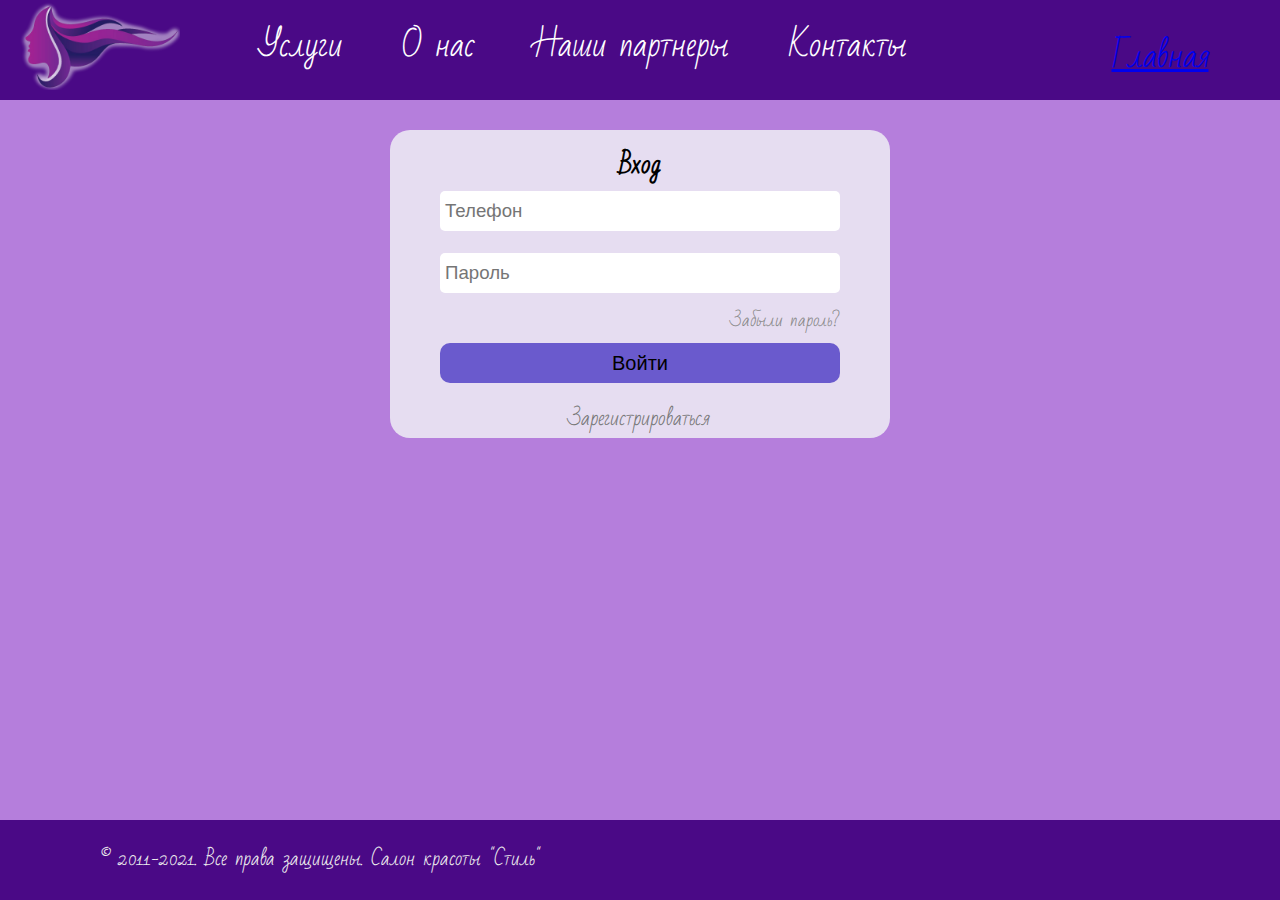
<file: login.html>
<!DOCTYPE html>
<html lang="ru">
<head>
    <meta charset="UTF-8">
    <meta http-equiv="X-UA-Compatible" content="IE=edge">
    <meta name="viewport" content="width=device-width, initial-scale=1.0">
    <link rel="stylesheet" type="text/css" href="style.css">
    <title>Авторизация</title>
</head>
<body>
    <div id="app">
        <div class="wrap">
            <header>
                <img src="img//logo.png" id="logo" alt="logo">
                <input id="burger" type="checkbox" />
                <label id="cross" for="burger">
                </label>
                <nav> 
                    <a href="#">Услуги</a>
                    <a href="#">О нас</a>
                    <a href="#">Наши партнеры</a>
                    <a href="#">Контакты</a>
                </nav>
                <div  id="login">
                    <a href="index.html" id="reg">Главная</a>
                </div>
            </header>
            <main>
                <!-- Main content -->
                <section id="entry">
                    <h3>Вход</h3>
                    <form action="private.html" id="signin">
                        
                        <p><input type="phone" name="login" v-model="form.client_phone" size="20" id="tel" placeholder="Телефон" required></p>
                        <p><input type="text" name="password" v-model="form.password" size="20" id="pass" placeholder="Пароль" required></p>
                        <p id="forg"><a href="#">Забыли пароль?</a></p>
                        <input type="submit" value="Войти" id="log" @click="signin">
                        <p id="create"><a href="signup.html">Зарегистрироваться</a></p>
                    </form>
                </section>
            </main>
        </div>    
        <footer>
            <p id="copy"> &copy; 2011-2021. Все права защищены. Салон красоты "Стиль"</p>
        </footer>
    </div>

    <script src="vue.global.js"></script>
    <script src="main.js"></script>
</body>
</html>
</file>
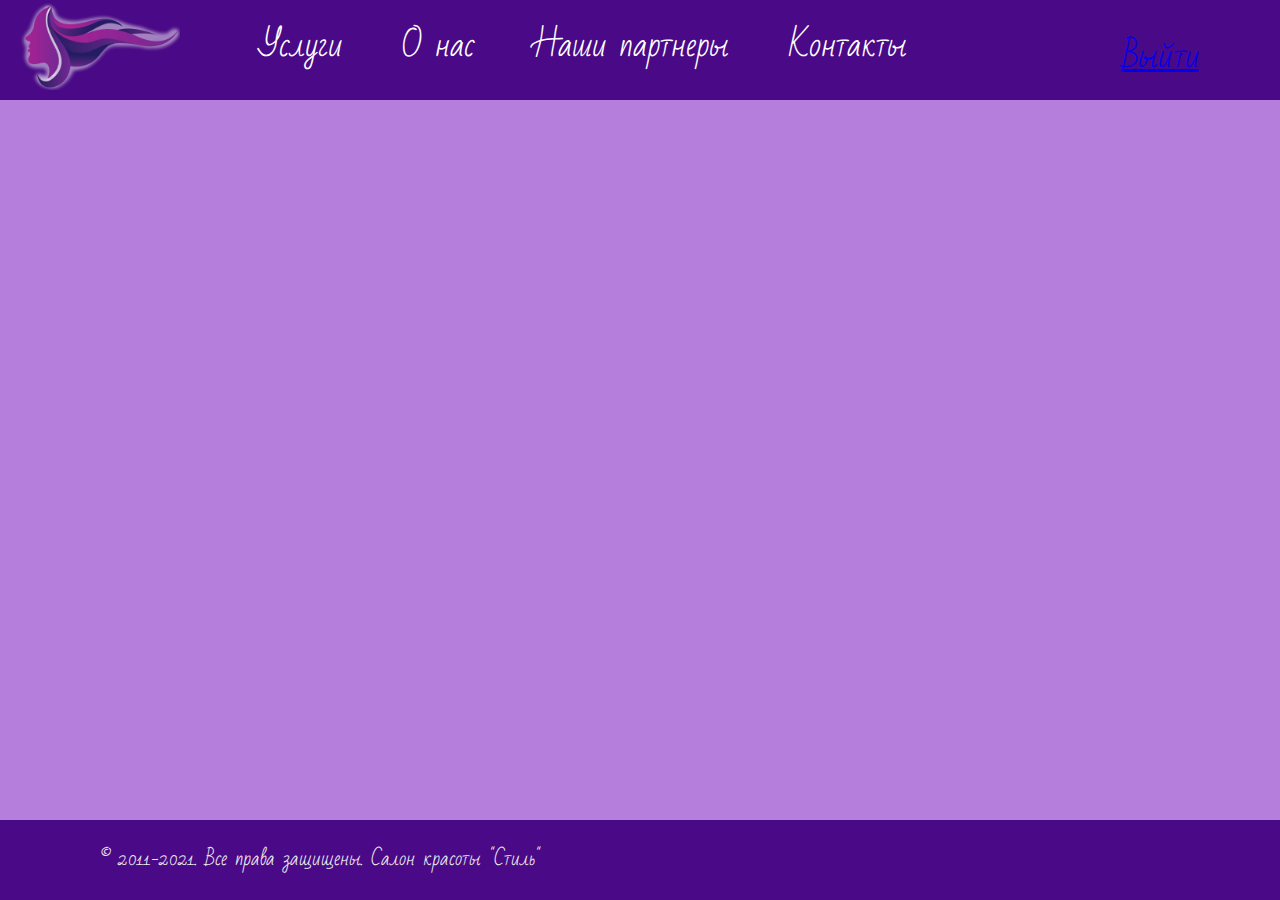
<file: private.html>
<!DOCTYPE html>
<html lang="en">
<head>
    <meta charset="UTF-8">
    <meta http-equiv="X-UA-Compatible" content="IE=edge">
    <meta name="viewport" content="width=device-width, initial-scale=1.0">
    <link rel="stylesheet" type="text/css" href="style.css">
    <title>Document</title>
</head>
<body>
    <div class="wrap">
        <header>
            <img src="img//logo.png" id="logo" alt="logo">
            <nav> 
                <a href="#">Услуги</a>
                <a href="#">О нас</a>
                <a href="#">Наши партнеры</a>
                <a href="#">Контакты</a>
            </nav>
            <div  id="login">
                <a href="index.html" id="reg">Выйти</a>
            </div>
        </header>
        <main>
            <!-- Main content -->
            <!-- <section id="entry">
                <h3>Вход</h3>
                <form id="signin">
                    
                    <p><input type="phone" name="login" size="20" id="tel" placeholder="Телефон"></p>
                    <p><input type="text" name="pass" size="20" id="pass" placeholder="Пароль"></p>
                    <p id="forg"><a href="#">Забыли пароль?</a></p>
                    <input type="submit" value="Войти" id="log">
                    <p id="create"><a href="#">Зарегистрироваться</a></p>
                </form>
            </section> -->
        </main>
    </div>    
    <footer>
        <p id="copy"> &copy; 2011-2021. Все права защищены. Салон красоты "Стиль"</p>
    </footer>
</body>
</html>
</file>
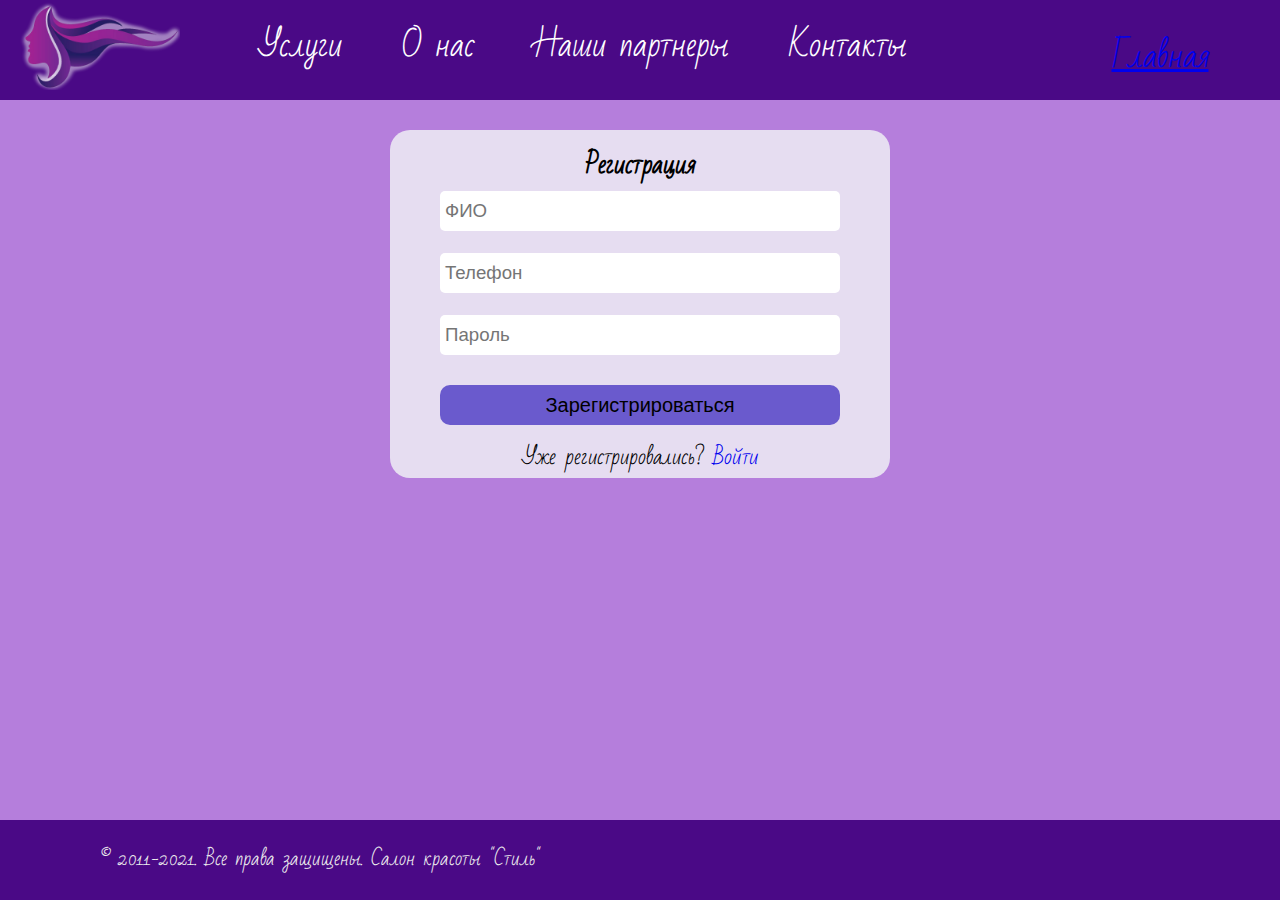
<file: signup.html>
<!DOCTYPE html>
<html lang="ru">
<head>
    <meta charset="UTF-8">
    <meta http-equiv="X-UA-Compatible" content="IE=edge">
    <meta name="viewport" content="width=device-width, initial-scale=1.0">
    <link rel="stylesheet" type="text/css" href="style.css">
    <title>Регистрация</title>
</head>
<body>
    <div id="app">
        <div class="wrap">
            <header>
                <img src="img//logo.png" id="logo" alt="logo">
                <input id="burger" type="checkbox" />
                <label id="cross" for="burger">
                </label>
                <nav> 
                    <a href="#">Услуги</a>
                    <a href="#">О нас</a>
                    <a href="#">Наши партнеры</a>
                    <a href="#">Контакты</a>
                </nav>
                <div  id="login">
                    <a href="index.html" id="reg">Главная</a>
                </div>
            </header>
            <main>
                <!-- Main content -->
                <section id="signup">
                    <h3>Регистрация</h3>
                    <form action="login.html" id="signin">
                        <p><input type="text" name="name" v-model="form.client_name" size="20" placeholder="ФИО" required></p>
                        <p><input type="phone" name="login" v-model="form.client_phone" size="20" id="tel" placeholder="Телефон" required></p>
                        <p><input type="text" name="pass" v-model="form.password" size="20" id="pass_n" placeholder="Пароль" required></p>
                        <input type="submit" value="Зарегистрироваться" id="sign" @click="register">
                        <p id="relog">Уже регистрировались? <a href="login.html">Войти</a></p>
                    </form>
                </section>
            </main>
        </div>    
        <footer>
            <p id="copy"> &copy; 2011-2021. Все права защищены. Салон красоты "Стиль"</p>
        </footer>
    </div>

    <script src="vue.global.js"></script>
    <script src="main.js"></script>
</body>
</html>
</file>
<file: style.css>
@font-face {
	font-family: bad-script;
	src: url(fonts/BadScript-Regular.ttf); 
}

@font-face {
	font-family: monotype-corsiva;
	src: url(fonts/monotypecorsiva.ttf); 
}

*, *::before, *::after {
	padding: 0;
	margin: 0;
	border: 0;
	box-sizing: border-box; 
} 

body{
    margin: 0px auto;
	padding: 0px auto;
    color: white;
    background-color: #B57EDC;
	font-family: bad-script;
}

body,html, #app {
	height: 100%; 
	width: auto;
}

.wrap {
	min-height: 100%; 
	/* display: flex;
	flex-direction: column; */
}

header{
    height: 100px;
    width: auto;
    background-color: rgb(74, 9, 134);
}

#logo{
	height: 90px;
    margin-left: 20px;
	float: left;
}

nav{
	margin: 0px auto;
	margin-left: 80px;
	font-size: 24pt;
	display: flex;
	justify-content: space-between;
	flex-wrap: wrap;
	float: left;
}

/*--------burger--------*/
#burger {
	opacity: 0;
}

#cross{
	position: absolute;
	display: none;
	cursor: pointer;
	width: 40px;
	height: 40px;
	top: 25px;
	right: 8px;
	background-image: url('img//burger-menu.png');
	background-size: 100%;
	background-color: transparent;
	visibility: visible;
}

@media (max-width: 1200px) {
	nav {
		visibility: hidden;
		max-width: 300px;
		position: absolute;
		top: 0;
		right: -300px;
		background-color: rgba(201, 155, 228, 0.8);
		right: 0;
		z-index: 1;
	}
	nav a {
		display: block;
		width: 200px;
		margin-left: 20px;
		margin-bottom: 5px;
	}
	nav a:first-child{
		margin-top: 40px;
	}
	nav a:last-child{
		margin-bottom: 20px;
	}
	#cross {
		width: 40px;
		height: 40px;
		display: block;
		/* background-image: url('img//cross.png'); */
		z-index: 2;
		opacity: 80%;
		visibility: visible;
	}
	#cross:hover {opacity: 100%;}
	#burger:checked ~ nav {
		visibility: visible;
	}

	#burger:checked ~ #cross {
		top: 10px;
		width: 30px;
		height: 30px;
		background-image: url('img//cross.png');
	}
}
/*--------burger--------*/

nav a{
	margin-right: 60px;
    margin-top: 30px;
	text-decoration: none;
	color: white;
	line-height: 1;
}

nav a:hover{
	text-shadow: 1px 2px 5px rgba(255,255,255,0.6);
}

nav a:after {
    background-color: white;
    display: block;
    content: "";
    height: 2px;
    width: 0%;
    transition: width .3s ease-in-out;
}

nav a:hover:after,
nav a:focus:after {
    width: 100%;
}

.reg{
	display: block;
	margin-top: -7px;
	height: 42px;
	text-decoration: none;
	color: rgba(255,255,255,0.8);
	cursor: pointer;
}

.reg:hover{
	color: white;
	text-shadow:2px 2px 2px rgba(100,100,100,0.9);
}

#login {
	display: inline-block;
	margin-top: 20px;
	position: absolute;
	/* background: rgb(196, 152, 236); */
	background-color: none;
    transition: background-color .3s ease-out;
	border-radius: 30px;
	right: 50px;
	text-align: center;
	font-size: 24pt;
	width: 140px;
	height: 48px;
	display: inline-block;
	padding-top: 5px;
}

#login:hover{
	background: rgba(196, 152, 236,0.7);
}

/*----------------header-------------------*/

main{
    background-color: #B57EDC;
}

#banner {
	height: 400px;
	background: url('img/banner.png') top/100% no-repeat;
	display: flex;
	justify-content: center;
	align-items: center;
	font-size: 120pt;
	font-weight: bolder;
	font-family: 'Carattere';
	letter-spacing: 20px;
	margin-bottom: 50px;
	/* background-size: 80%; */
}

#main_serv{
	margin: 0px auto;
	width: 60%;
	/* height: 900px; */
	background-color: rgb(209, 113, 158);
	margin-bottom: 50px;
	display: flex;
	flex-wrap: wrap;
	font-family: monotype-corsiva;
	text-align: center;
}

#main_serv div{
	width: 50%;
	height: 300px;
}

#main_serv .text{
	display: flex;
	justify-content: center;
	align-items: center;
	font-size: 40pt;
}

#nails {
	background: url('img/nails.jpg') center/100%;
	/* background-size: 100%; */
}

#manic {
	background: url('img/manicure.jpg') center/101%;
}

#ped {
	background: url('img/pedicure.jpg') center/100%;
}

#manicure, #about, #suppliers, #contacts, #appointment {
	margin: 0px auto;
	margin-bottom: 150px;
	width: 60%;
	font-family: Arial, Helvetica, sans-serif;
	font-size: 16pt;
	line-height: 1.5;
}

#manicure h2, #contacts h2{
	text-align: center;
	font-size: 50px;
	font-family: monotype-corsiva;
	margin-bottom: 20px;
	color: #6c1486;
}

#appoint{
	text-align: center;
	width: auto;
	font-size: 18pt;
	/* background-color: aqua; */
}

#appoint:hover{
	cursor: pointer;
	text-decoration: underline;
	color: rgb(85, 32, 184);
	text-shadow: 0px 0px 5px white;
}

#manicure article p:not(#appoint){
	margin-top: 20px;
	text-align: justify;
}

#manicure img:not(.varnish){
	width: 100%;
	margin: 40px 0px;
}

#about{
	margin-top: 40px;
}

#about h2{
	text-align: center;
	font-size: 50px;
	font-family: monotype-corsiva;
	margin-bottom: 20px;
	color: #6c1486;
}

#about .salon{
	width: 50%;
	margin-top: 20px;
	height: 300px;
}

.f {
	background: url('img/salon.jpg');
	background-size: 100%;
}

.s {
	background: url('img/manic_table.jpg');
	background-size: 100%;
}
/* .quote {
	background-color: blue;
} */ 

.list{
	list-style-type: none;
	margin-bottom: 40px;
}

/* li{
	padding-left: 50px;
} */

li:before {
	content: ">  ";
	padding-right: 10px;
	font-family: monotype-corsiva;
	font-weight: bolder;
}

.view{
	margin: 0px auto;
	display: flex;
	justify-content: space-between;
	margin-top: 20px;
	width: auto;
	/* background-color: blue; */
}

.view .varnish{
	width: 33%;
	height: 200px;
}

#suppliers, #contacts {
	margin: 0px auto;
	margin-top: 20px;
	width: 60%;
	margin-bottom: 150px;
}

#suppliers .logo{
	margin: 0px auto;
	margin: 30px 55px;
	width: 80%;
}

#suppliers p {
	margin-left: 55px;
	width: 80%;
	/* word-break: break-all; */
	word-wrap: break-word;
}

#contacts{
	width: 51%;
	/* background-color: #6c1486; */
}

#contacts p{
	 margin-bottom: 20px;
}

#map{
	font-size: 50px;
	font-family: monotype-corsiva;
	margin-bottom: 20px;
}

#loc{
	margin-bottom: 140px;
}

#contacts #style {
	width: 100%;
	height: 400px;
	background: url('img/map.jpg') center;
	background-size: 100%;
	/* background-color: #6c1486; */
}

#appointment {
	margin-top: 30px;
	/* background-color: #6c1486; */
}

#appointment p{
	text-align: center;
}

#appointment #book {
	margin: 0px auto;
	display: flex;
	flex-wrap: wrap;
	width: 80%;
	/* background-color: #6c1486; */
}

#appointment #book input:not(#number, .none){
	display: block;
	width: 100%;
	margin: 0;
	margin-top: 20px;
}

#appointment #book .error{
	width: 100%;
	font-family: bad-script;
}

.none{
	visibility:hidden;
	height: 10px;
	margin: 0;
}

#appointment #book .add {
	width: 200px;
	height: 50px;
	background-color: rgb(73, 163, 73);
	background-image: none;
	margin-top: 20px;
	margin-bottom: 20px;
	font-family: 'Arial';
	font-size: 16pt;
	border: none;
	border-radius: 30px;
	color: white;
	cursor: pointer;
	box-shadow:2px 2px 3px rgb(98, 67, 110);
}

/*----------------forms---------------------*/
#entry, #signup {
	margin: 0px auto;
	margin-top: 30px;
	width: 500px;
	background-color: rgb(230, 221, 241);
	text-align: center;
	position: relative;
	color: black;
	font-size: 16pt;
	border-radius: 20px;
}

#relog{
	margin-top: 10px;
}

#relog span{
	color: slateblue;
	font-weight: 600;
}

#relog span:hover{
	color:rgb(74, 9, 134);
	cursor: pointer;
}

#entry h3, #signup h3{
	padding-top: 10px;
}

input[type="phone"], input[type="text"]:not(.none){
	height: 40px;
	width: 400px;
	font-size: 14pt;
	font-family: 'Arial';
	outline: none;
	text-indent: 5px;
	border-radius: 5px;
	margin-bottom: 20px;
}

input[type="text"]:not(:last-child, .none)
{
	margin-bottom: 20px;
}

#pass, #pass_n{
	margin-bottom: 0px;
}

input[type="submit"]{
	font-size: 15pt;
	display: inline-block;
	height: 40px;
	margin-top: 50px;
	border: none;
	border-radius: 10px;
	font-family: 'Arial';
	color: black;
	background-color: slateblue;
	cursor: pointer;
}

input[type="submit"]:hover{
	color: white;
}

#sign{
	width: 400px;
	margin-top: 30px;
}

#signin{
	margin: 0px auto;
	margin-top: 0px;
	width: 100%;
}

#signin label{
	text-align: left;
}

#signin p {
	width: auto;
	text-indent: 0;
}

.error{
	margin: 0px auto;
	margin-bottom: 10px;
	padding-top: 5px;
	padding-left: 20px;
	text-align: left;
	height: 60px;
	border-radius: 5px;
	line-height: 25px;
	font-size: 14pt;
	background-color: rgb(195, 182, 199);
	color: rgb(184, 59, 59);
	font-weight: bold;
}

.error:not(#appointment #book p){
	width: 400px !important;
}

.req, .uniq {
	height: 35px;
}

.uniq {
	margin-top: 10px;
}

#signin p a{
	text-decoration: none;
}

#forg {
	margin: 0px auto;
	margin-top: 10px;
/*	width: 350px !important;*/
	text-align: right;
	font-size: 13pt;
	position: absolute;
	right: 45px;
}

#forg a {
	color: #888;
	padding-right: 5px;
}

#forg a:hover, #create a:hover {
	color: #222;
	cursor: pointer;
}

#create:hover{
	font-weight: 600;
}

#create span{
	cursor: pointer;
}

#log {
	width: 400px;
}

#create {
	margin-top: 15px;
	text-align: center;
	color: #777;
	font-size: 15pt;
}

#create a {
	color: #777;
}
/*-----------forms-----------*/

/*------------admin panel-------------*/
#panel{
	background-color: rgb(40, 40, 53);
	height: 80px;
	color: white;
	display: flex;
	justify-content: space-around;
}

#panel button{
	margin-top: 15px;
	width: 160px;
	height: 50px;
	font-family: 'Arial';
	font-size: 16pt;
	border: none;
	/* background-color: rgb(101, 209, 101); */
	margin-right: 30px;
	background-color: transparent;
	transition: background-color 0.2s ease-in-out;
	border-radius: 30px;
	color: white;
	cursor: pointer;
}

#panel button:first-child{
	margin-left: 40px;
}

#panel button:hover{
	background-color: rgb(101, 209, 101);
	text-shadow: 2px 2px 2px rgba(16, 31, 9, 0.5);
	box-shadow: 2px 2px 3px black;
}

#panel button:active{
	box-shadow: none;
}

#panel button:focus{
	background-color: rgb(101, 209, 101);
}

#browse{
	margin: 0px auto;
	width: 40%;
	/* height: 45px; */
	margin-top: 20px;
	display: flex;
	justify-content: space-between;
	/* background-color: tomato; */
}

input[type="search"]{
	margin: 0px auto;
	/* margin-top: 25px; */
	outline: none;
	border: none;
	box-shadow: 2px 2px 3px rgb(110, 96, 119);
	border-radius: 5px;
	font-size: 14pt;
	width: 100%;
	height: 40px;
	text-indent: 10px;
}

input[type="search"]::-webkit-search-cancel-button {
	-webkit-appearance: none;
    width: 15px;
    height: 15px;
	margin-right: 10px;
    background-image: url('img//cross.png');
	background-size: 100%;
	cursor: pointer;
}

#loading{
	margin: 0px auto;
	width: 500px;
	height: 300px;
	position: absolute;
	top: 200px;
	left: calc(50% - 250px);
	z-index: 2;
}

#gif{
	width: 500px;
	height: 300px;
	background-image: url(img/kitty.gif);
	background-size: 100%;
}
/*-------------admin panel--------------*/

/*--------------tables----------------*/
.table{
	margin-top: 30px;
	font-family: 'Arial';
	font-size: 16pt;
	margin-bottom: 100px;
	z-index: 1;
}

#marg {
	height: 20px;
}

table{
	margin: 0px auto;
	border-collapse: collapse;
	width: 40%;
	background-color: thistle;
	border-radius: 10px; 
	text-align: center;
}

.history{
	width: 80%;
}

tr{
	height: 40px;
}

td, th{
	border-bottom: 2px solid #444;
}

tr:last-child td{
	border-bottom: none;
}

#client tr td:first-child, 
#client th:first-child { 
	width: 60px;
	background-color: rgb(84, 228, 132);
	text-shadow: 1px 1px 2px #222;
}

#order tr td:first-child, 
#order th:first-child  { 
	width: 60px;
	background-color: tomato;
	text-shadow: 1px 1px 2px #222;
}

#service tr td:first-child:not(.client_side), 
#service th:first-child  { 
	width: 60px;
	background-color: rgb(229, 240, 134);
	text-shadow: 1px 1px 2px #222;
}

.client_side tr td:first-child, 
.client_side th:first-child  { 
	width: 60px;
	background-color: rgb(201, 28, 236);
	text-shadow: 1px 1px 2px #222;
}

.client_side th:not(:first-child) {
	background-color: rgb(180, 153, 212);
}

#material tr td:first-child, 
#material th:first-child  { 
	width: 60px;
	background-color: rgb(134, 145, 240);
	text-shadow: 1px 1px 2px #222;
}

.edit, .del {
	width: 40px;
	padding-left: 5px;
	padding-right: 5px;
}

/* .edit:not(th)*/ .edit p{ 
	margin-left: 5px;
	height: 20px;
	width: 20px;
	background-image: url('img//pencil.png');
	background-size: 100%;
	position: absolute;
	top: 5px;
}

/*.del:not(th)*/ .del p{
	margin-left: 5px;
	height: 20px;
	width: 20px;
	background-image: url('img//cross.png');
	background-size: 100%;
	position: absolute;
	top: 5px;
}

.edit div, .del div{
	width: 30px;
	height: 30px;
	border-radius: 2px;
	position: relative;
}

.edit:not(th), .del:not(th) {
	cursor: pointer;
}

.edit div:hover, .del div:hover{
	background-color: rgb(199, 177, 199);
}

#tools{
	margin: 0px auto;
	margin-bottom: 15px;
	width: 40%;
	/* display: flex; */
	/* justify-content: start; */
}

#number{
	width: 80px;
	display: none;
}

#book {
	width: 100%;
	display: flex;
	justify-content: space-between;
}

#cust, #favor, #worker, #date, #time {
	margin-top: 5px;
	width: 90px;
}

#worker{
	width: 110px;
}

#date, #time {
	width: 130px;
}

#book input{
	margin-right: 20px;
}

#serv, #price{
	width: 325px;
	margin-right: 40px;
	text-indent: 10px;
}

#price {
	width: 150px;
}

.add{
	width: 200px;
	height: 50px;
	background-color: rgb(73, 163, 73);
	font-family: 'Arial';
	font-size: 16pt;
	border: none;
	/* background-color: rgb(101, 209, 101); */
	border-radius: 30px;
	color: white;
	cursor: pointer;
	box-shadow:2px 2px 3px rgb(98, 67, 110);
}

#book .add {
	width: 45px;
	height: 45px;
	border-radius: 45%;
	background: rgb(73, 163, 73) center/50% url("img/plus-512.png") no-repeat;
	/* background-size: 80%; */
	color: rgba(255, 255, 255, 0);
}

#book .change {
	background-color: blue;
	background: rgb(70, 8, 110) center/60% url("img/save.png") no-repeat;
}

.add:hover{
	background-color: rgb(101, 209, 101);
	/* background-color: rgb(101, 202, 209); */
}

.add:active{
	box-shadow:2px 2px 3px rgb(98, 67, 110);
}

/*--------------tables----------------*/

/*-------------media--------------*/
@media (max-width: 1200px) {

	#prim{
		height: 100%;
	}

	#main_serv {
		width: 100%;
	}
	#main_serv div{
		width: 100%;
	}
	#main_serv div:first-child, #main_serv div:nth-child(2){
		order: 1;
	}
	#main_serv div:nth-child(4){
		order: 2;
	}
	#main_serv div:nth-child(3){
		order: 3;
	}
	#main_serv div:nth-child(5), #main_serv div:nth-child(6){
		order: 4;
	}
	#ped{
		background-position: bottom;
	}

	#book {
		display: flex;
		flex-wrap: wrap;
	}

	#book input:not(#number, .none){
		display: block;
		width: 100%;
		margin: 0;
		margin-top: 20px;
	}

	#book .add {
		width: 200px;
		height: 50px;
		background-color: rgb(73, 163, 73);
		background-image: none;
		margin-top: 20px;
		margin-bottom: 20px;
		font-family: 'Arial';
		font-size: 16pt;
		border: none;
		border-radius: 30px;
		color: white;
		cursor: pointer;
		box-shadow:2px 2px 3px rgb(98, 67, 110);
	}

	#tools {
		width: 45%;
	}

	.view{
		flex-wrap: wrap;
	}

	.view .salon{
		width: 100% !important;
		margin-top: 0px;
	}
}

/*-------------footer------------*/
footer{
    margin-top: -80px;
    height: 80px;
	font-size: 14pt;
	color: #eee;
    background-color: rgb(74, 9, 134);
}

#copy{
	padding-top: 20px;
	margin-left: 100px;
}
</file>
